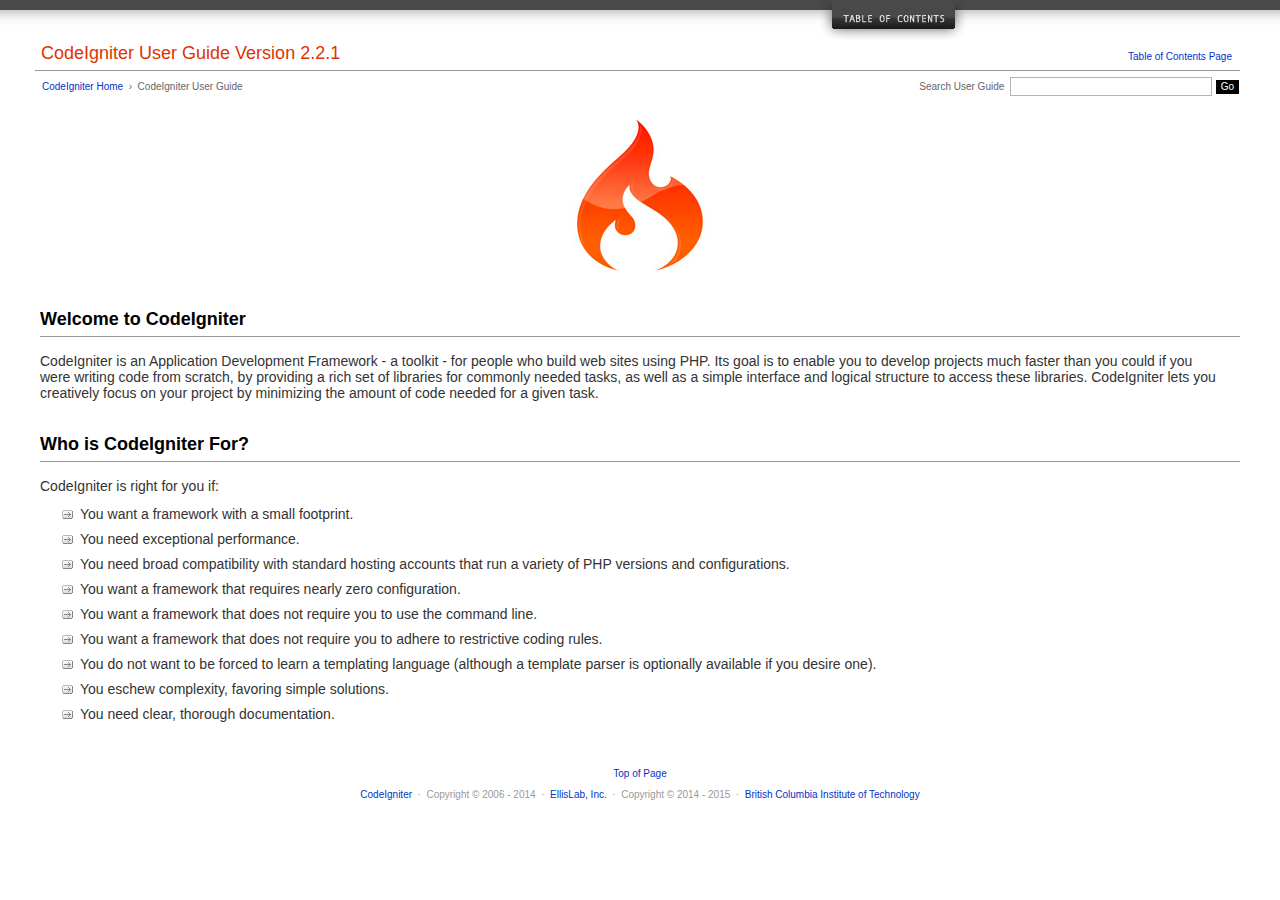
<file: user_guide/index.html>
<!DOCTYPE html PUBLIC "-//W3C//DTD XHTML 1.0 Transitional//EN" "http://www.w3.org/TR/xhtml1/DTD/xhtml1-transitional.dtd">
<html xmlns="http://www.w3.org/1999/xhtml" xml:lang="en" lang="en">
<head>

<meta http-equiv="Content-Type" content="text/html; charset=utf-8" />
<title>Welcome to CodeIgniter : CodeIgniter User Guide</title>

<style type='text/css' media='all'>@import url('userguide.css');</style>
<link rel='stylesheet' type='text/css' media='all' href='userguide.css' />

<script type="text/javascript" src="nav/nav.js"></script>
<script type="text/javascript" src="nav/prototype.lite.js"></script>
<script type="text/javascript" src="nav/moo.fx.js"></script>
<script type="text/javascript" src="nav/user_guide_menu.js"></script>

<meta http-equiv='expires' content='-1' />
<meta http-equiv= 'pragma' content='no-cache' />
<meta name='robots' content='all' />
<meta name='author' content='ExpressionEngine Dev Team' />
<meta name='description' content='CodeIgniter User Guide' />

</head>
<body>

<!-- START NAVIGATION -->
<div id="nav"><div id="nav_inner"><script type="text/javascript">create_menu('null');</script></div></div>
<div id="nav2"><a name="top"></a><a href="javascript:void(0);" onclick="myHeight.toggle();"><img src="images/nav_toggle_darker.jpg" width="154" height="43" border="0" title="Toggle Table of Contents" alt="Toggle Table of Contents" /></a></div>
<div id="masthead">
<table cellpadding="0" cellspacing="0" border="0" style="width:100%">
<tr>
<td><h1>CodeIgniter User Guide Version 2.2.1</h1></td>
<td id="breadcrumb_right"><a href="toc.html">Table of Contents Page</a></td>
</tr>
</table>
</div>
<!-- END NAVIGATION -->


<table cellpadding="0" cellspacing="0" border="0" style="width:100%">
<tr>
<td id="breadcrumb">
<a href="http://codeigniter.com/">CodeIgniter Home</a> &nbsp;&#8250;&nbsp; CodeIgniter User Guide
</td>
<td id="searchbox"><form method="get" action="http://www.google.com/search"><input type="hidden" name="as_sitesearch" id="as_sitesearch" value="codeigniter.com/user_guide/" />Search User Guide&nbsp; <input type="text" class="input" style="width:200px;" name="q" id="q" size="31" maxlength="255" value="" />&nbsp;<input type="submit" class="submit" name="sa" value="Go" /></form></td>
</tr>
</table>



<br clear="all" />

<div class="center"><img src="images/ci_logo_flame.jpg" width="150" height="164" border="0" alt="CodeIgniter" /></div>


<!-- START CONTENT -->
<div id="content">



<h2>Welcome to CodeIgniter</h2>

<p>CodeIgniter is an Application Development Framework - a toolkit - for people who build web sites using PHP.
Its goal is to enable you to develop projects much faster than you could if you were writing code
from scratch, by providing a rich set of libraries for commonly needed tasks, as well as a simple interface and
logical structure to access these libraries. CodeIgniter lets you creatively focus on your project by
minimizing the amount of code needed for a given task.</p>


<h2>Who is CodeIgniter For?</h2>

<p>CodeIgniter is right for you if:</p>

<ul>
<li>You want a framework with a small footprint.</li>
<li>You need exceptional performance.</li>
<li>You need broad compatibility with standard hosting accounts that run a variety of PHP versions and configurations.</li>
<li>You want a framework that requires nearly zero configuration.</li>
<li>You want a framework that does not require you to use the command line.</li>
<li>You want a framework that does not require you to adhere to restrictive coding rules.</li>
<li>You do not want to be forced to learn a templating language (although a template parser is optionally available if you desire one).</li>
<li>You eschew complexity, favoring simple solutions.</li>
<li>You need clear, thorough documentation.</li>
</ul>


</div>
<!-- END CONTENT -->


<div id="footer">
<p><a href="#top">Top of Page</a></p>
<p><a href="http://codeigniter.com">CodeIgniter</a> &nbsp;&middot;&nbsp; Copyright &#169; 2006 - 2014 &nbsp;&middot;&nbsp; <a href="http://ellislab.com/">EllisLab, Inc.</a> &nbsp;&middot;&nbsp; Copyright &#169; 2014 - 2015 &nbsp;&middot;&nbsp; <a href="http://bcit.ca/">British Columbia Institute of Technology</a></p>
</div>



</body>
</html>
</file>
<file: user_guide/userguide.css>
body {
 margin: 0;
 padding: 0;
 font-family: Lucida Grande, Verdana, Geneva, Sans-serif;
 font-size: 14px;
 color: #333;
 background-color: #fff;
}

a {
 color: #0134c5;
 background-color: transparent;
 text-decoration: none;
 font-weight: normal;
 outline-style: none;
}
a:visited {
 color: #0134c5;
 background-color: transparent;
 text-decoration: none;
 outline-style: none;
}
a:hover {
 color: #000;
 text-decoration: none;
 background-color: transparent;
 outline-style: none;
}

#breadcrumb {
 float: left;
 background-color: transparent;
 margin: 10px 0 0 42px;
 padding: 0;
 font-size: 10px;
 color: #666;
}
#breadcrumb_right {
 float: right;
 width: 175px;
 background-color: transparent;
 padding: 8px 8px 3px 0;
 text-align: right;
 font-size: 10px;
 color: #666;
}
#nav {
 background-color: #494949;
 margin: 0;
 padding: 0;
}
#nav2 {
 background: #fff url(images/nav_bg_darker.jpg) repeat-x left top;
 padding: 0 310px 0 0;
 margin: 0;
 text-align: right;
}
#nav_inner {
 background-color: transparent;
 padding: 8px 12px 0 20px;
 margin: 0;
 font-family: Lucida Grande, Verdana, Geneva, Sans-serif;
 font-size: 11px;
}

#nav_inner h3 {
 font-size: 12px;
 color: #fff;
 margin: 0;
 padding: 0;
}

#nav_inner .td_sep {
 background: transparent url(images/nav_separator_darker.jpg) repeat-y left top;
 width: 25%;
 padding: 0 0 0 20px;
}
#nav_inner .td {
 width: 25%;
}
#nav_inner p {
 color: #eee;
 background-color: transparent;
 padding:0;
 margin: 0 0 10px 0;
}
#nav_inner ul {
 list-style-image: url(images/arrow.gif);
 padding: 0 0 0 18px;
 margin: 8px 0 12px 0;
}
#nav_inner li {
 padding: 0;
 margin: 0 0 4px 0;
}

#nav_inner a {
 color: #eee;
 background-color: transparent;
 text-decoration: none;
 font-weight: normal;
 outline-style: none;
}

#nav_inner a:visited {
 color: #eee;
 background-color: transparent;
 text-decoration: none;
 outline-style: none;
}

#nav_inner a:hover {
 color: #ccc;
 text-decoration: none;
 background-color: transparent;
 outline-style: none;
}

#masthead {
 margin: 0 40px 0 35px;
 padding: 0 0 0 6px;
 border-bottom: 1px solid #999;
}

#masthead h1 {
background-color: transparent;
color: #e13300;
font-size: 18px;
font-weight: normal;
margin: 0;
padding: 0 0 6px 0;
}

#searchbox {
 background-color: transparent;
 padding: 6px 40px 0 0;
 text-align: right;
 font-size: 10px;
 color: #666;
}

#img_welcome {
 border-bottom: 1px solid #D0D0D0;
 margin: 0 40px 0 40px;
 padding: 0;
 text-align: center;
}

#content {
 margin: 20px 40px 0 40px;
 padding: 0;
}

#content p {
 margin: 12px 20px 12px 0;
}

#content h1 {
color: #e13300;
border-bottom: 1px solid #666;
background-color: transparent;
font-weight: normal;
font-size: 24px;
margin: 0 0 20px 0;
padding: 3px 0 7px 3px;
}

#content h2 {
 background-color: transparent;
 border-bottom: 1px solid #999;
 color: #000;
 font-size: 18px;
 font-weight: bold;
 margin: 28px 0 16px 0;
 padding: 5px 0 6px 0;
}

#content h3 {
 background-color: transparent;
 color: #333;
 font-size: 16px;
 font-weight: bold;
 margin: 16px 0 15px 0;
 padding: 0 0 0 0;
}

#content h4 {
 background-color: transparent;
 color: #444;
 font-size: 14px;
 font-weight: bold;
 margin: 22px 0 0 0;
 padding: 0 0 0 0;
}

#content img {
 margin: auto;
 padding: 0;
}

#content code {
 font-family: Monaco, Verdana, Sans-serif;
 font-size: 12px;
 background-color: #f9f9f9;
 border: 1px solid #D0D0D0;
 color: #002166;
 display: block;
 margin: 14px 0 14px 0;
 padding: 12px 10px 12px 10px;
}

#content pre {
 font-family: Monaco, Verdana, Sans-serif;
 font-size: 12px;
 background-color: #f9f9f9;
 border: 1px solid #D0D0D0;
 color: #002166;
 display: block;
 margin: 14px 0 14px 0;
 padding: 12px 10px 12px 10px;
}

#content .path {
 background-color: #EBF3EC;
 border: 1px solid #99BC99;
 color: #005702;
 text-align: center;
 margin: 0 0 14px 0;
 padding: 5px 10px 5px 8px;
}

#content dfn {
 font-family: Lucida Grande, Verdana, Geneva, Sans-serif;
 color: #00620C;
 font-weight: bold;
 font-style: normal;
}
#content var {
 font-family: Lucida Grande, Verdana, Geneva, Sans-serif;
 color: #8F5B00;
 font-weight: bold;
 font-style: normal;
}
#content samp {
 font-family: Lucida Grande, Verdana, Geneva, Sans-serif;
 color: #480091;
 font-weight: bold;
 font-style: normal;
}
#content kbd {
 font-family: Lucida Grande, Verdana, Geneva, Sans-serif;
 color: #A70000;
 font-weight: bold;
 font-style: normal;
}

#content ul {
 list-style-image: url(images/arrow.gif);
 margin: 10px 0 12px 0;
}

li.reactor {
 list-style-image: url(images/reactor-bullet.png);
}
#content li {
 margin-bottom: 9px;
}

#content li p {
 margin-left: 0;
 margin-right: 0;
}

#content .tableborder {
 border: 1px solid #999;
}
#content th {
 font-weight: bold;
 text-align: left;
 font-size: 12px;
 background-color: #666;
 color: #fff;
 padding: 4px;
}

#content .td {
 font-weight: normal;
 font-size: 12px;
 padding: 6px;
 background-color: #f3f3f3;
}

#content .tdpackage {
 font-weight: normal;
 font-size: 12px;
}

#content .important {
 background: #FBE6F2;
 border: 1px solid #D893A1;
 color: #333;
 margin: 10px 0 5px 0;
 padding: 10px;
}

#content .important p {
 margin: 6px 0 8px 0;
 padding: 0;
}

#content .important .leftpad {
 margin: 6px 0 8px 0;
 padding-left: 20px;
}

#content .critical {
 background: #FBE6F2;
 border: 1px solid #E68F8F;
 color: #333;
 margin: 10px 0 5px 0;
 padding: 10px;
}

#content .critical p {
 margin: 5px 0 6px 0;
 padding: 0;
}


#footer {
background-color: transparent;
font-size: 10px;
padding: 16px 0 15px 0;
margin: 20px 0 0 0;
text-align: center;
}

#footer p {
 font-size: 10px;
 color: #999;
 text-align: center;
}
#footer address {
 font-style: normal;
}

.center {
 text-align: center;
}

img {
 padding:0;
 border: 0;
 margin: 0;
}

.nopad {
 padding:0;
 border: 0;
 margin: 0;
}


form {
 margin: 0;
 padding: 0;
}

.input {
 font-family: Lucida Grande, Verdana, Geneva, Sans-serif;
 font-size: 11px;
 color: #333;
 border: 1px solid #B3B4BD;
 width: 100%;
 font-size: 11px;
 height: 1.5em;
 padding: 0;
 margin: 0;
}

.textarea {
 font-family: Lucida Grande, Verdana, Geneva, Sans-serif;
 font-size: 14px;
 color: #143270;
 background-color: #f9f9f9;
 border: 1px solid #B3B4BD;
 width: 100%;
 padding: 6px;
 margin: 0;
}

.select {
 background-color: #fff;
 font-size:  11px;
 font-weight: normal;
 color: #333;
 padding: 0;
 margin: 0 0 3px 0;
}

.checkbox {
 background-color: transparent;
 padding: 0;
 border: 0;
}

.submit {
 background-color: #000;
 color: #fff;
 font-weight: normal;
 font-size: 10px;
 border: 1px solid #fff;
 margin: 0;
 padding: 1px 5px 2px 5px;
}
</file>
